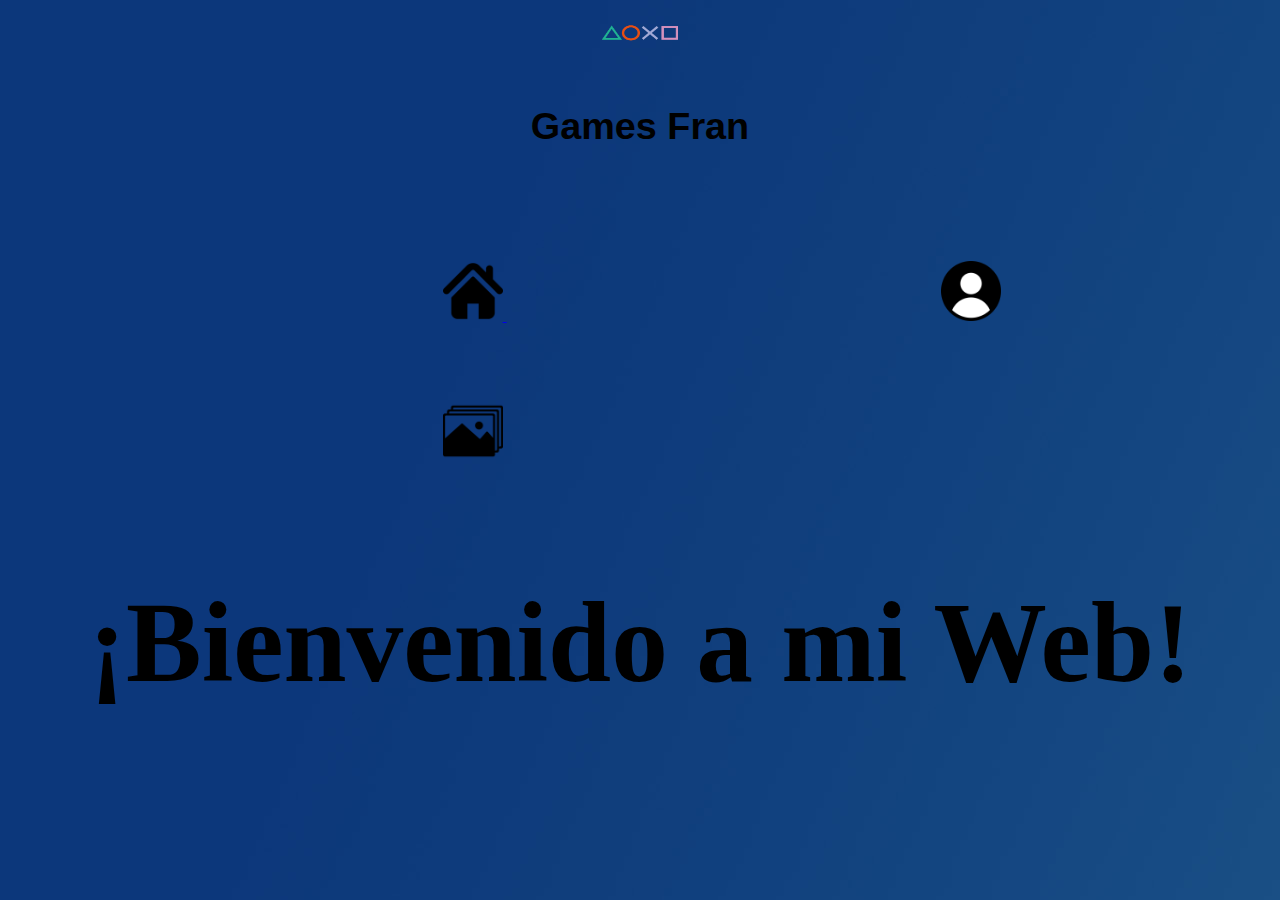
<file: index.html>
<!DOCTYPE html>
<html lang="es">
<head>
  <meta charset="utf-8">
  <title> Videojuegos Fran </title>
  <link href="style.css" rel="stylesheet" type="text/css">
</head>
<body background="fondo.jpg">
    <div class="cabeza">
        <image src="logo.png" width="100" height="50"></image>
        <p>Games Fran</p>
    </div>
    <div class="menu">
        <a href="index.html"> <img src="home.png" class="iconohome"/> </a>
        <a href="formulario.html"> <img src="user.png" class="iconouser"/> </a>
        <a href="imagenes.html"> <img src="img.png" class="iconoimg"/> </a>
    </div>
    <div class="cuerpo">
        <p> ¡Bienvenido a mi Web!</p>
    </div>
</body>
</html>
</file>
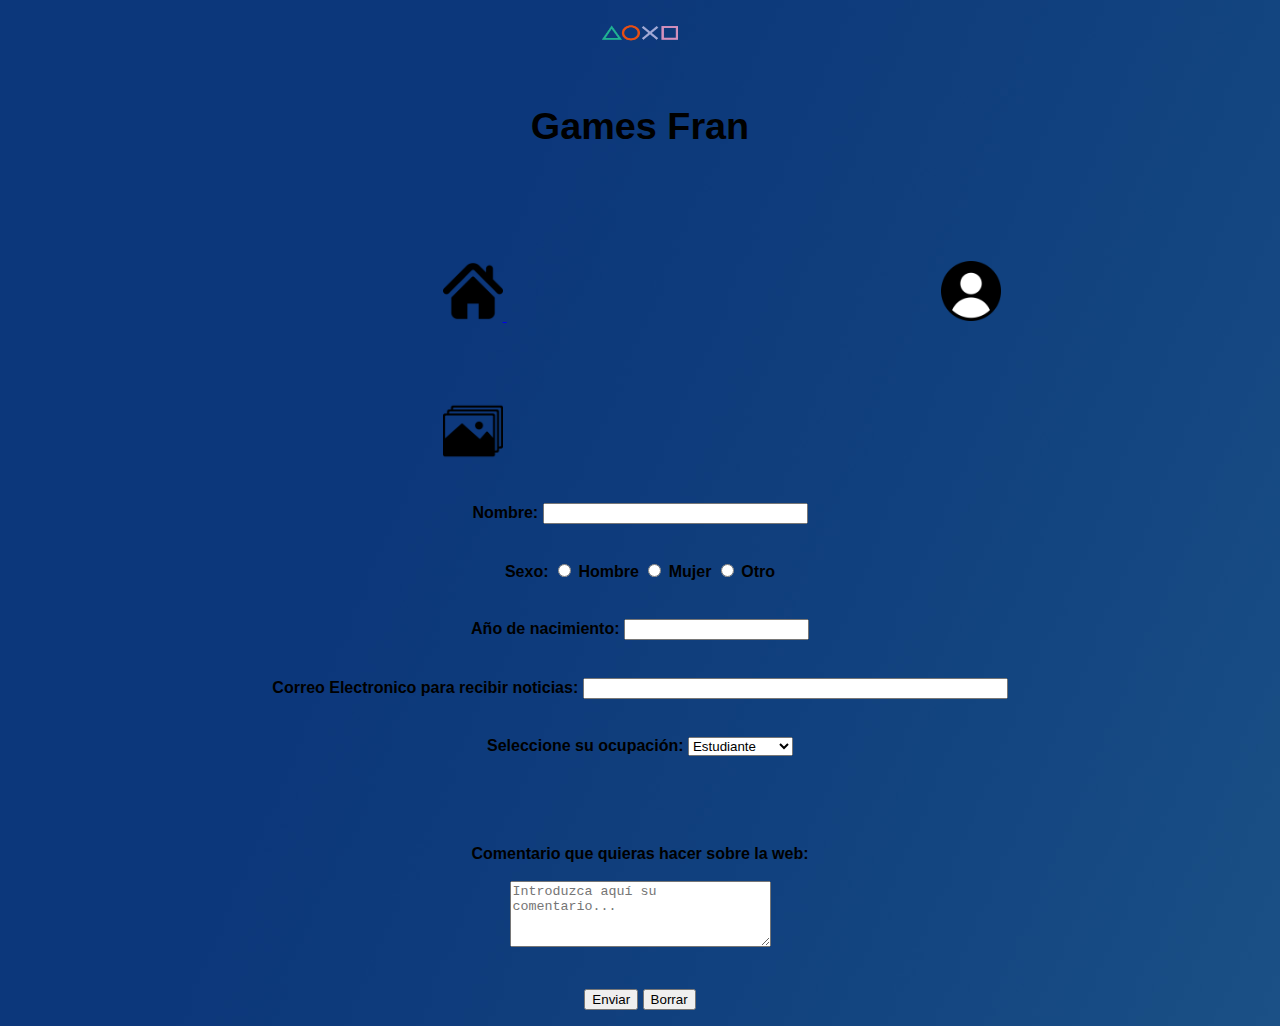
<file: formulario.html>
<!DOCTYPE html>
<html lang="es">
<head>
  <meta charset="utf-8">
  <title> Videojuegos Fran </title>
  <link href="style.css" rel="stylesheet" type="text/css">
</head>
<body background="fondo.jpg">
    <div class="cabeza">
        <image src="logo.png" width="100" height="50"></image>
        <p>Games Fran</p>
    </div>
    <div class="menu">
        <a href="inicio.html"> <img src="home.png" class="iconohome"/> </a>
        <a href="formulario.html"> <img src="user.png" class="iconouser"/> </a>
        <a href="imagenes.html"> <img src="img.png" class="iconoimg"/> </a>
    </div>

    <form action="suscripcion" method="get">
        <p>Nombre: <input type="text" name="nombre" size="30"></p>
        <p>Sexo:
            <input type="radio" name="hmo" value="h"> Hombre
            <input type="radio" name="hmo" value="m"> Mujer
            <input type="radio" name="hmo" value="o"> Otro
        </p>
        <p>Año de nacimiento: <input type="number" name="fechaNacimiento"></p>
        
        <p>Correo Electronico para recibir noticias: <input type="text" name="correo" size="50"></p>
        <p>
        Seleccione su ocupación:
        <select name="Ocupacion" id="ocupacion">
            <option value="0">Estudiante</option>
            <option value="1">Trabajador</option>
            <option value="2">Desempleado</option>
        </select>
        </p>
        <br><br>
        <p>
            Comentario que quieras hacer sobre la web: <br><br><textarea name="comentario" cols="30" rows="4" placeholder="Introduzca aquí su comentario..."></textarea>
        </p>
        <p>
        <input type="submit" value="Enviar">
        <input type="reset" value="Borrar">
        </p>
    </form>
</body>
</html>
</file>
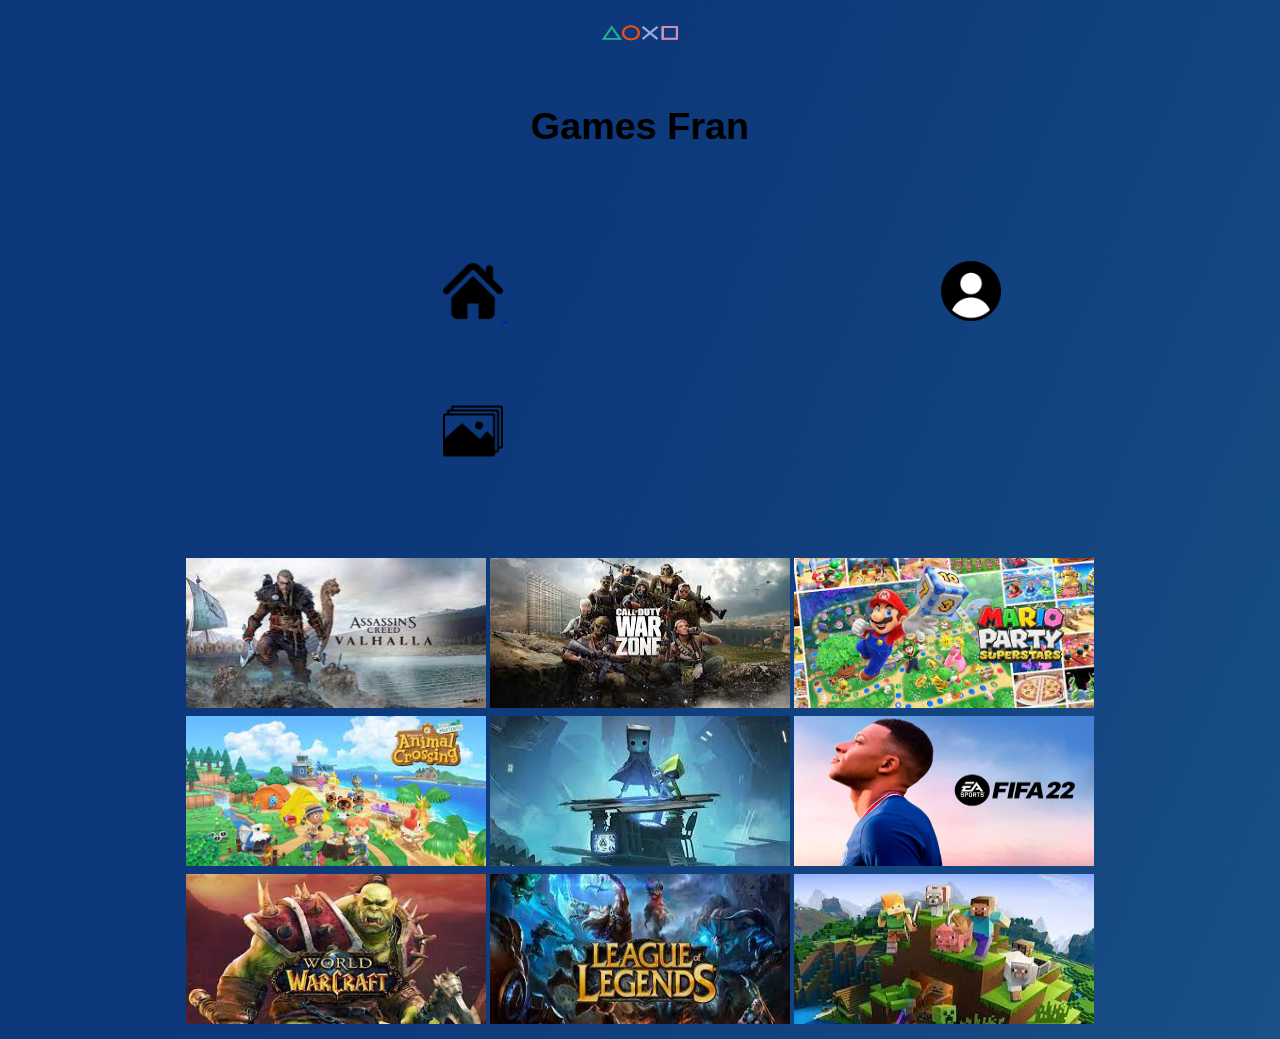
<file: imagenes.html>
<!DOCTYPE html>
<html lang="es">
<head>
  <meta charset="utf-8">
  <title> Videojuegos Fran </title>
  <link href="style.css" rel="stylesheet" type="text/css">
</head>
<body background="fondo.jpg">
    <div class="cabeza">
        <image src="logo.png" width="100" height="50"></image>
        <p>Games Fran</p>
    </div>
    <div class="menu">
        <a href="inicio.html"> <img src="home.png" class="iconohome"/> </a>
        <a href="formulario.html"> <img src="user.png" class="iconouser"/> </a>
        <a href="imagenes.html"> <img src="img.png" class="iconoimg"/> </a>
    </div>
    <br><br><br><br><br>
    <table align="center">
        <tr>
            <td><image src="foto1.jpg" width="300" height="150"></image> </td>
            <td><image src="foto2.jpg" width="300" height="150"></image> </td>
            <td><image src="foto3.jpg" width="300" height="150"></image> </td>
        </tr>
        <tr>
            <td><image src="foto 4.jpg" width="300" height="150"></image> </td>
            <td><image src="foto5.jpg" width="300" height="150"></image> </td>
            <td><image src="foto6.jpg" width="300" height="150"></image> </td>
        </tr>
        <tr>
            <td><image src="foto7.jpg" width="300" height="150"></image> </td>
            <td><image src="foto8.jpg" width="300" height="150"></image> </td>
            <td><image src="foto9.jpg" width="300" height="150"></image> </td>
        </tr>
    </table>
</body>
</html>
</file>
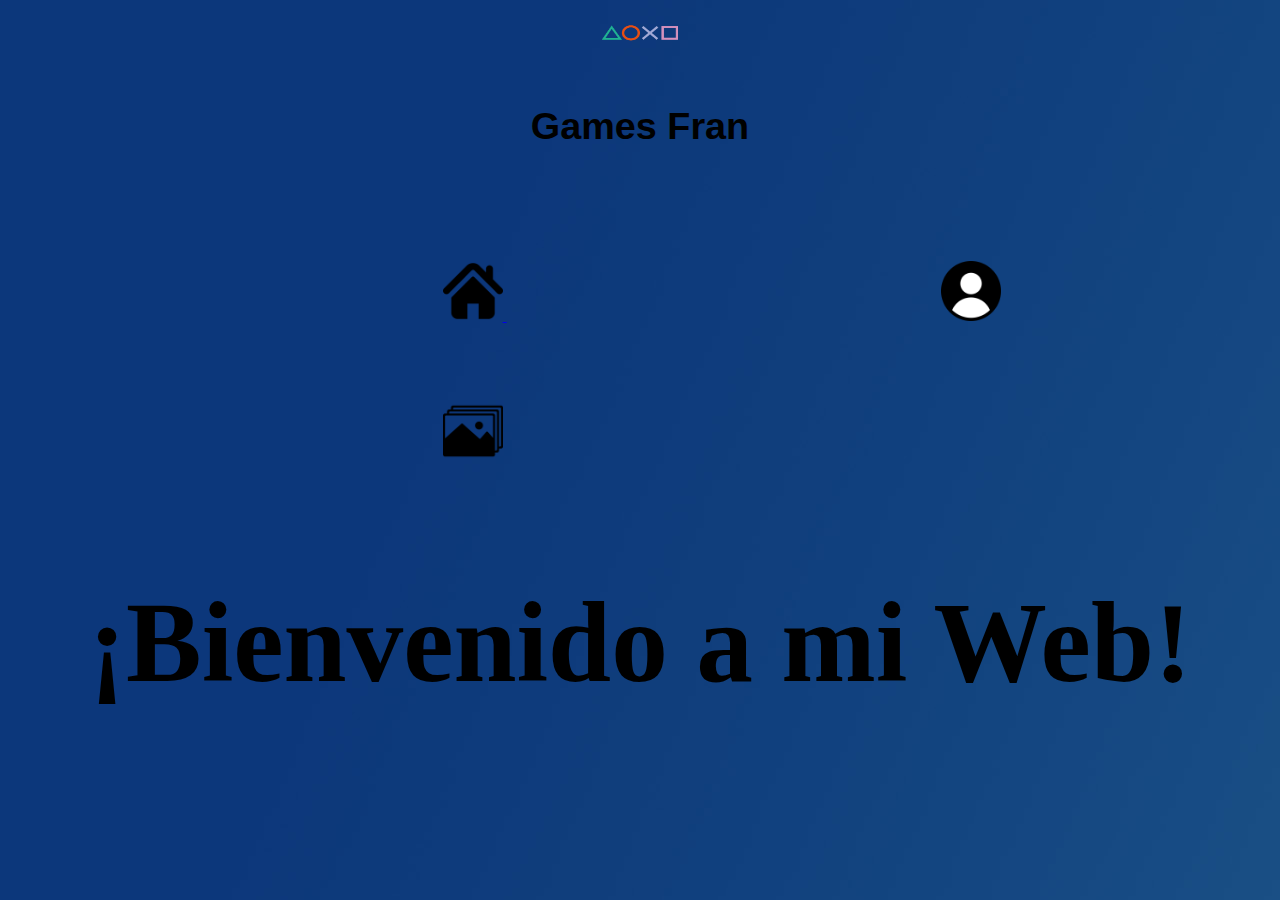
<file: inicio.html>
<!DOCTYPE html>
<html lang="es">
<head>
  <meta charset="utf-8">
  <title> Videojuegos Fran </title>
  <link href="style.css" rel="stylesheet" type="text/css">
</head>
<body background="fondo.jpg">
    <div class="cabeza">
        <image src="logo.png" width="100" height="50"></image>
        <p>Games Fran</p>
    </div>
    <div class="menu">
        <a href="inicio.html"> <img src="home.png" class="iconohome"/> </a>
        <a href="formulario.html"> <img src="user.png" class="iconouser"/> </a>
        <a href="imagenes.html"> <img src="img.png" class="iconoimg"/> </a>
    </div>
    <div class="cuerpo">
        <p> ¡Bienvenido a mi Web!</p>
    </div>
</body>
</html>
</file>
<file: style.css>
.cuerpo{
    font-size: 3cm;
    font-weight: bolder;
    text-align: center;
}
.cabeza{
    text-align: center;
    font-family:Impact, Haettenschweiler, 'Arial Narrow Bold', sans-serif;
    font-weight: bolder;
    font-size: 1cm;
}

.menu .iconohome{
    width: 60px;
    height: 60px;
    margin-left: 11.5cm;
    margin-top: 2cm;
}
.menu .iconouser{
    width: 60px;
    height: 60px;
    margin-left: 11.5cm;
    margin-top: 2cm;
}
.menu .iconoimg{
    width: 60px;
    height: 60px;
    margin-left: 11.5cm;
    margin-top: 2cm;
}

.menu .iconohome:hover{
    filter: blur(5px);
}
.menu .iconouser:hover{
    filter: blur(5px);
}
.menu .iconoimg:hover{
    filter: blur(5px);
}
form p{
    margin-top: 1cm;
    text-align: center;
    font-family:Impact, Haettenschweiler, 'Arial Narrow Bold', sans-serif;
    font-weight: bolder;
    border-radius:0.1cm; 

}
</file>
